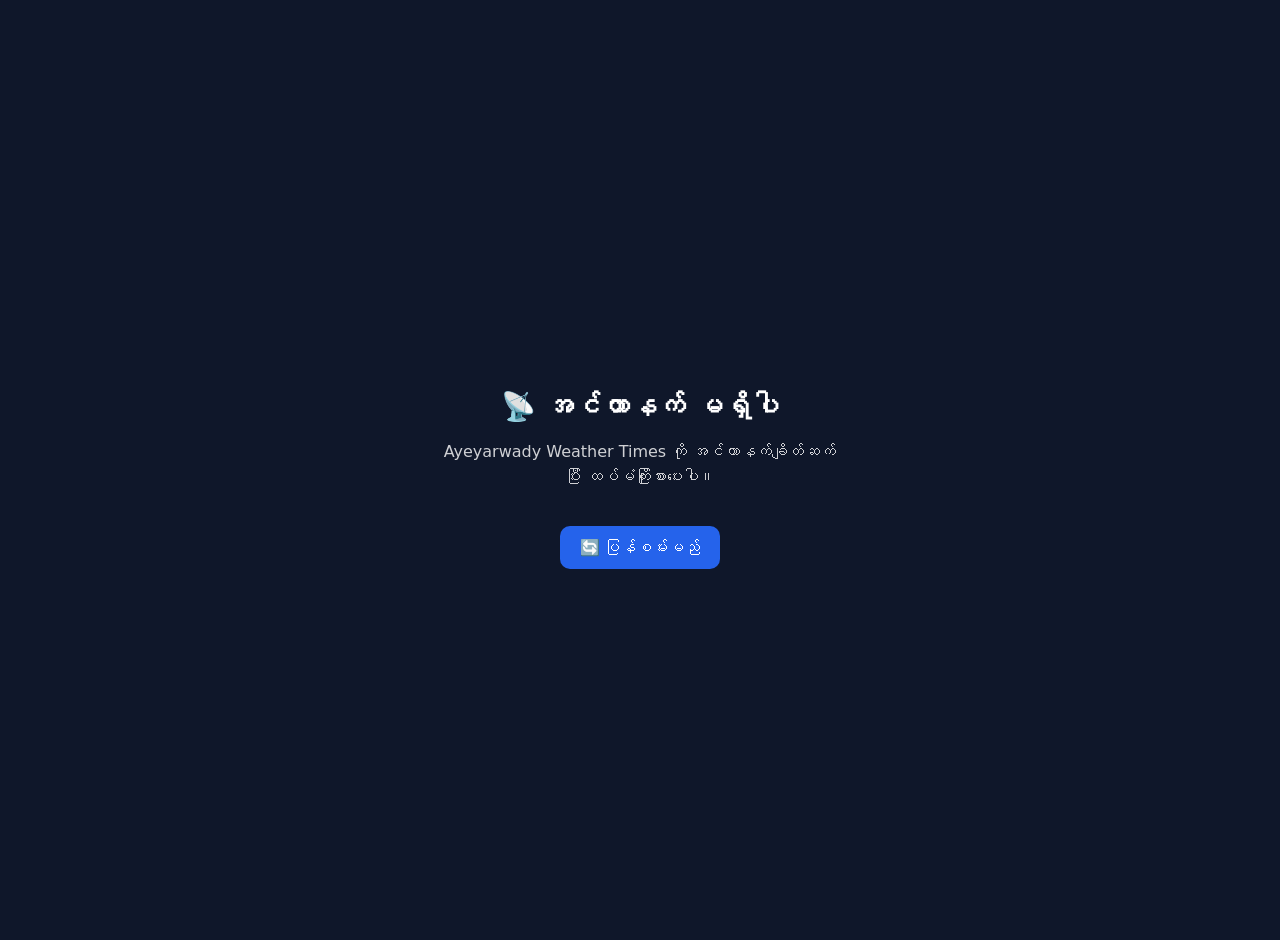
<file: offline.html>
<!DOCTYPE html>
<html lang="my">
<head>
<meta charset="UTF-8">
<meta name="viewport" content="width=device-width, initial-scale=1.0">
<title>Offline - Ayeyarwady Weather</title>

<style>
body{
margin:0;
font-family:system-ui;
background:#0f172a;
color:white;
display:flex;
justify-content:center;
align-items:center;
height:100vh;
text-align:center;
padding:20px;
}

.box{
max-width:400px;
}

h1{
font-size:28px;
margin-bottom:10px;
}

p{
opacity:.8;
line-height:1.6;
}

button{
margin-top:20px;
padding:12px 20px;
border:none;
border-radius:10px;
background:#2563eb;
color:white;
font-size:16px;
cursor:pointer;
}
</style>

</head>

<body>

<div class="box">

<h1>📡 အင်တာနက် မရှိပါ</h1>

<p>
Ayeyarwady Weather Times ကို
အင်တာနက်ချိတ်ဆက်ပြီး
ထပ်မံကြိုးစားပေးပါ။
</p>

<button onclick="location.reload()">
🔄 ပြန်စမ်းမည်
</button>

</div>

</body>
  </html>
</file>
